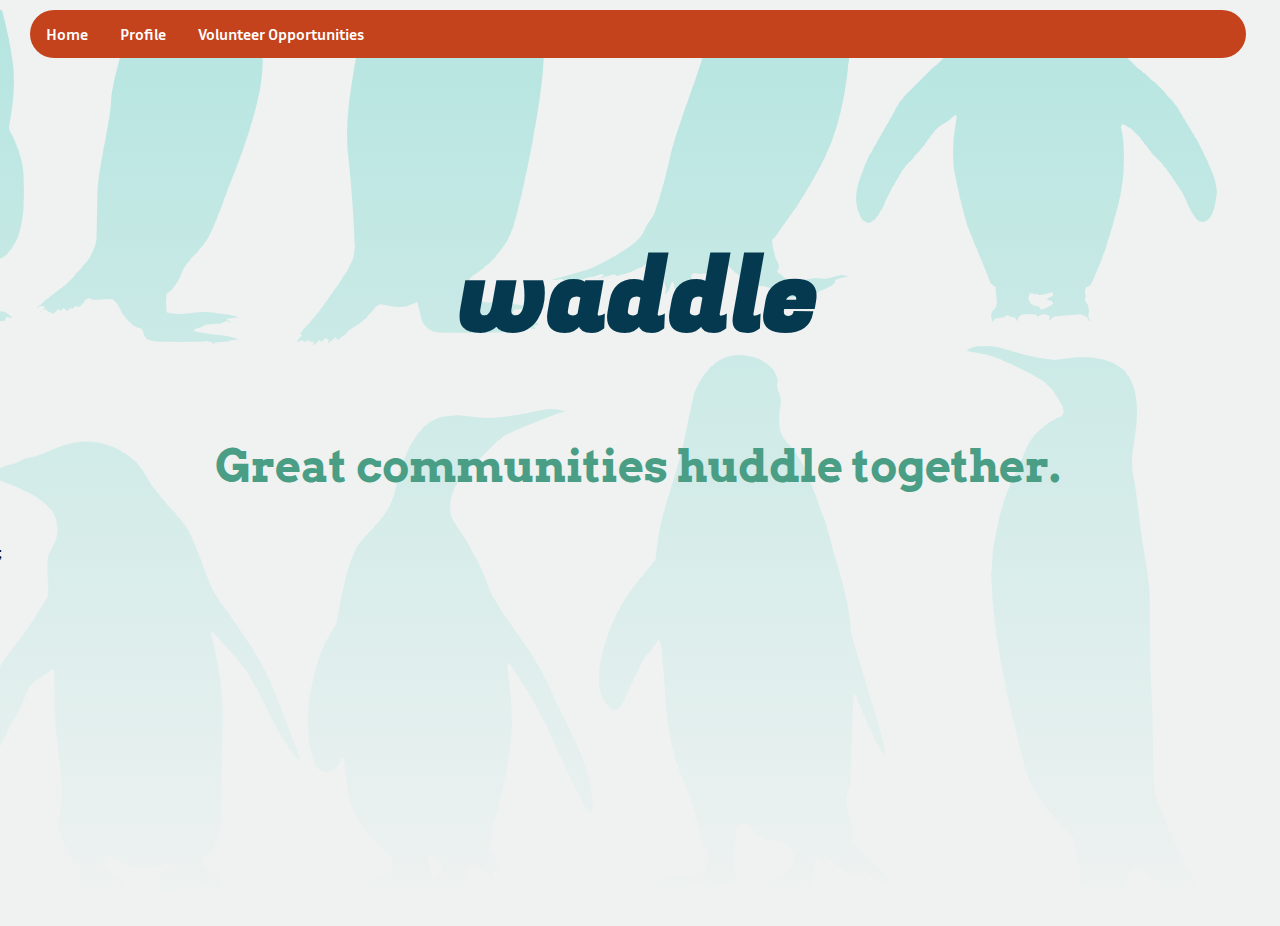
<file: index.html>
<!DOCTYPE html>
<html>
    <head>
        <meta charset="UTF-8">
        <link rel="stylesheet" href="index.css">
        <script src="index.js"></script>
        <script src="https://code.jquery.com/jquery-3.5.0.js"></script>
    </head>
    <body>
        <div class="penguin-bg">
            <div class="navbar">
                <a href="./index.html">Home</a>
                <a href="./profile.html">Profile</a>
        
                <div class="dropdown">
                    <button class="dropbtn">Volunteer Opportunities
                    <i class="fa fa-caret-down"></i>
                    </button>
                    <div class="dropdown-content">
                        <a href="./findOpportunities.html">Find A Volunteer Opportunity</a>
                        <a href="./addOpportunities.html">Create A Volunteer Opportunity</a>
                    </div>
                </div>
            </div>

            <div class="hello">
                <h1 id="web-name" class="waddle-logo">waddle</h1>
                <h2 id="blurb">Great communities huddle together.</h2>
            </div>;
        </div>


        <p id="one"></p>
        <p id="two"></p>
        <p id="three"></p>


    </body>
</html>
</file>
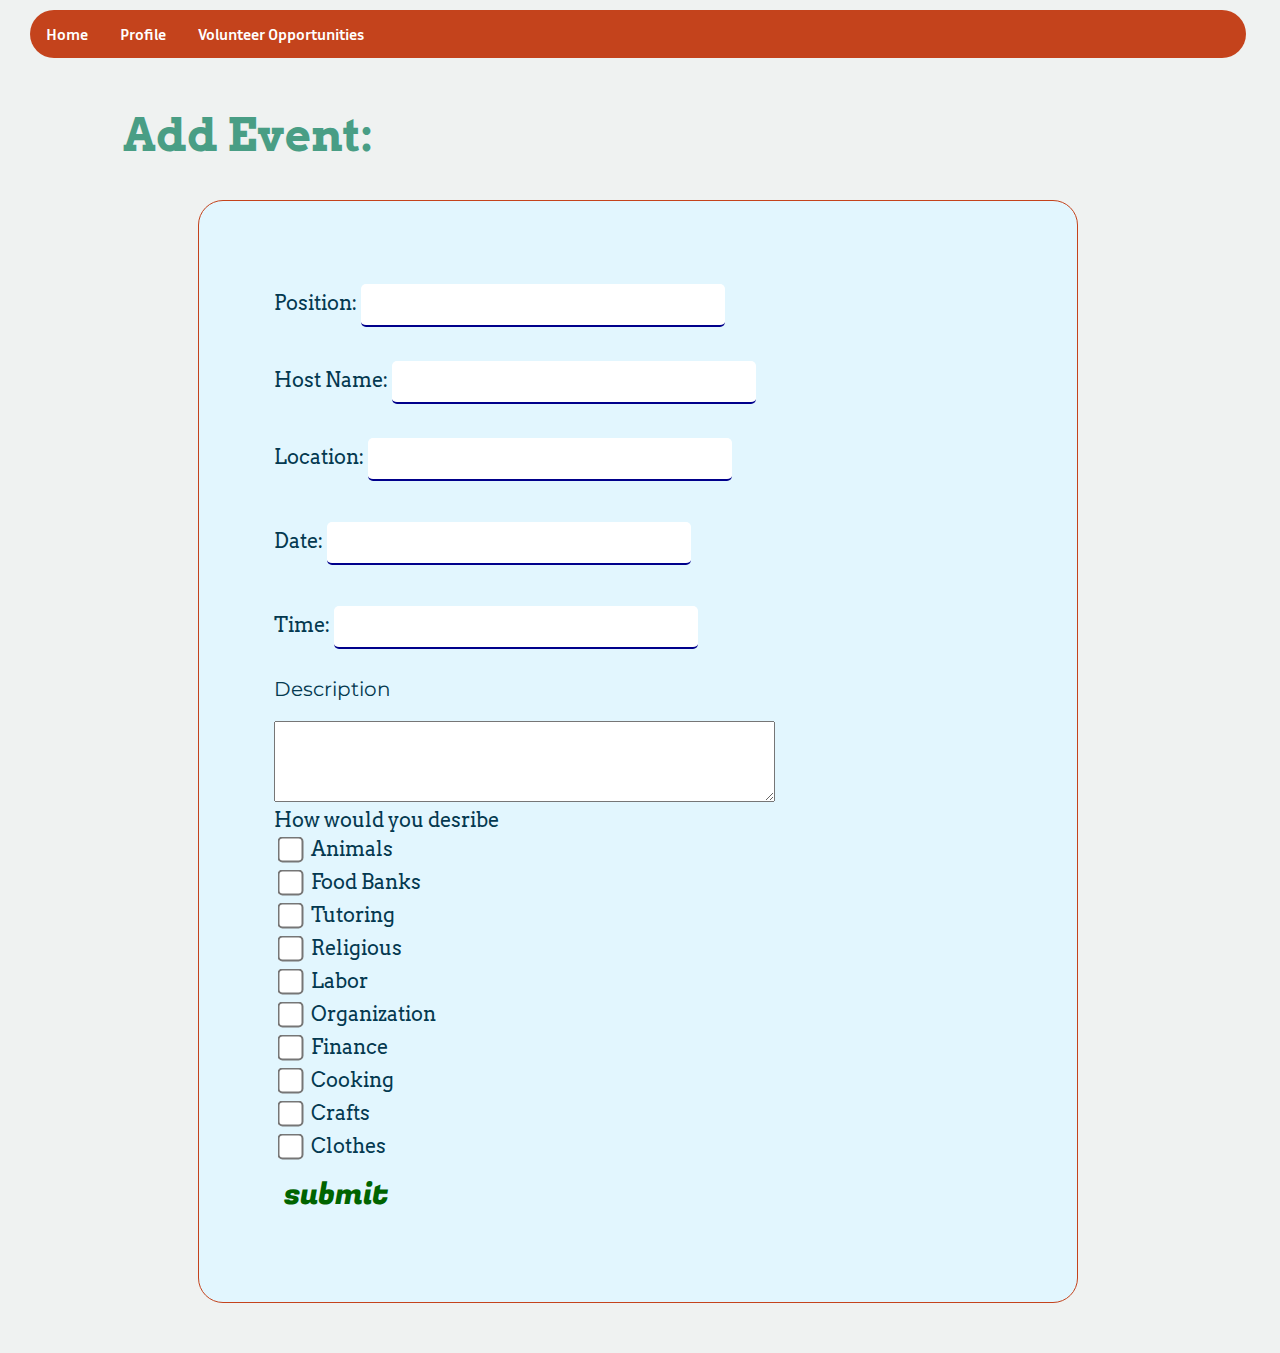
<file: addOpportunities.html>
<!DOCTYPE html>
<html>
    <head>
        <meta charset="UTF-8">
        <link rel="stylesheet" href="index.css">
        <script src="index.js"></script>
        <script src="https://code.jquery.com/jquery-3.5.0.js"></script>
    </head>
    <body>
        <div class="navbar">
            <a href="./index.html">Home</a>
            <a href="./profile.html">Profile</a>
      
            <div class="dropdown">
            <button class="dropbtn">Volunteer Opportunities
              <i class="fa fa-caret-down"></i>
            </button>
            <div class="dropdown-content">
                <a href="./findOpportunities.html">Find A Volunteer Opportunity</a>
                <a href="./addOpportunities.html">Create A Volunteer Opportunity</a>
            </div>
          </div>
        </div>

        <Title>Opportunties</Title>
            <div class="default-margin">

                <h2 class="page-title">Add Event:</h2>
                    <div class ="enter-info">
                        <label for = "position" > Position: </label>
                        <input type= "text" id = "position-name" name = "postion-input"></input> <br><br>
                        <label for = "Host" > Host Name: </label>
                        <input type= "text" id="host-name" name = "host-input"></input><br><br>
                        <label> Location: <label>
                        <input type ="text" id = "id-location" name = "location-input" ><br><br>
                    
                        <!-- <h5>Skills:</h5> // checkbox
                        <label id = " id-skills " ></label>
                        <input type = " text" id="skills-input"><br> -->
                
                        <label for = "Date" > Date: </label>
                        <input type="text" id = "date-input" name = "date-input"><br><br>
                        <label for = "Time" > Time:</label>
                        <input type = "text" id = "time-input" name = "time-input"><br>
                        <p>Description</p>
                        <textarea rows = "5" cols = "60" name = "description">
                        </textarea><br>

                        <label for = "interest" > How would you desribe </label> <br>
                        <input type = checkbox> Animals <br>
                        <input type = checkbox> Food Banks <br>
                        <input type = checkbox> Tutoring <br>
                        <input type = checkbox> Religious <br>
                        <input type = checkbox> Labor <br>
                        <input type = checkbox> Organization <br>
                        <input type = checkbox> Finance <br>
                        <input type = checkbox> Cooking <br>
                        <input type = checkbox> Crafts <br>
                        <input type = checkbox> Clothes <br>
                        <button id="submit-profile" class="submit-button" >submit</button>

                        
                    </div>
            </div>


    </body>
</html>
</file>
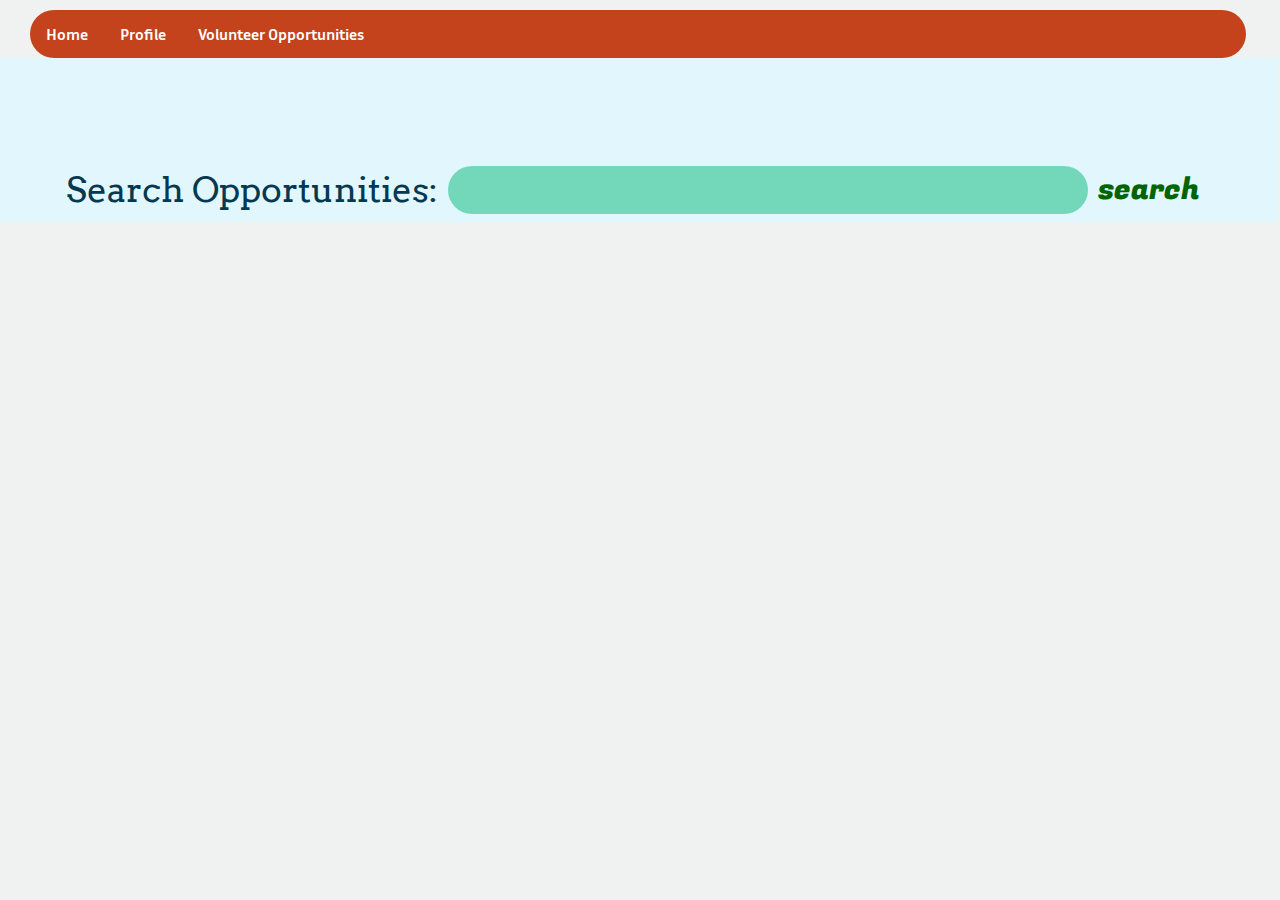
<file: findOpportunities.html>
<!DOCTYPE html>
<html>
    <head>
        <meta charset="UTF-8">
        <link rel="stylesheet" href="index.css">
        <script src="index.js"></script>
        <script src="https://code.jquery.com/jquery-3.5.0.js"></script>
    </head>
    <body>
      <div class="navbar">
          <a href="./index.html">Home</a>
          <a href="./profile.html">Profile</a>
    
          <div class="dropdown">
          <button class="dropbtn">Volunteer Opportunities
            <i class="fa fa-caret-down"></i>
          </button>
          <div class="dropdown-content">
              <a href="./findOpportunities.html">Find A Volunteer Opportunity</a>
              <a href="./addOpportunities.html">Create A Volunteer Opportunity</a>
          </div>
        </div>
      </div>
      
    <div class="search-section">
      <label for="search-input" id="search-label"> Search Opportunities: </label>
      <input type="text" id="searchBox">
      <button id="submit-button"  class="submit-button" onclick="searchByEventName()">search</button><br><br>

      <div id="search-intrests" class="find-intrests"></div>
      <!-- <input type="checkbox">test<br> -->
    </div>

    <div id="listing-container">
      <!-- <div class="opportunity-listing">
          <div class="listing-position">Position</div>
          <div class="listing-location">location</div>
          <div class="listing-host">Host</div>
          <div class="listing-time">time</div> 
          <div class="listing-date">date</div> 
          <div class="listing-skills">skills</div>
          <div class="listing-description">desc</div>
      </div> -->
    </div>

          

          
    </body>
</html>
</file>
<file: index.css>
/* Navbar container */
@import url('https://fonts.googleapis.com/css2?family=Fugaz+One&display=swap');
@import url('https://fonts.googleapis.com/css2?family=Arvo:ital,wght@0,400;0,700;1,400;1,700&display=swap');

@import url('https://fonts.googleapis.com/css2?family=Inria+Sans:ital,wght@0,300;0,400;1,300;1,400;1,700&display=swap');
@import url('https://fonts.googleapis.com/css2?family=Nunito:ital,wght@0,400;0,500;0,600;0,700;0,800;0,900;0,1000;1,400;1,500;1,600;1,700;1,800;1,900&display=swap');
@import url('https://fonts.googleapis.com/css2?family=Sono:wght@600&display=swap');

@import url('https://fonts.googleapis.com/css2?family=Montserrat:wght@300&display=swap');
@import url('https://fonts.googleapis.com/css2?family=Playfair+Display&display=swap');


body{
    background-color: #eff2f1;
    width: 100vw;
    overflow: auto;
    margin-left:-2px;
    margin-right:-2px;
    margin-top: 10px;
}
.navbar {
    overflow: hidden;
    background-color: rgb(196, 67, 28);
    border-radius: 25px;
    width: 95%;
    margin: auto;
  }
  
  /* Links inside the navbar */
  .navbar a {
    float: left;
    font-size: 16px;
    color: white;
    text-align: left;
    padding: 14px 16px;
    text-decoration: none;
    display: flex;
    flex-direction: row;
    justify-content: space-evenly;
    font-family: 'Inria Sans', sans-serif;
    font-weight: 700;

  }
  
  /* The dropdown container */
  .dropdown {
    float: none;
    overflow: hidden;
    font-family: 'Inria Sans', sans-serif;
    font-weight: 700;
  }
  
  /* Dropdown button */
  .dropdown .dropbtn {
    font-family: 'Inria Sans', sans-serif;
    font-weight: 700;
    font-size: 16px;
    border: none;
    outline: none;
    color: white;
    padding: 14px 16px;
    background-color: inherit;
    font-family: inherit; /* Important for vertical align on mobile phones */
    margin: 0; /* Important for vertical align on mobile phones */
  }
  
  /* Add a red background color to navbar links on hover */
  .navbar a:hover, .dropdown:hover .dropbtn {
    background-color: #69d3b3;
    color:rgb(4, 57, 80);
    transition: .3s;

  }
  
  /* Dropdown content (hidden by default) */
  .dropdown-content {
    display: none;
    position: absolute;
    background-color: #f9f9f9;
    min-width: 160px;
    box-shadow: 0px 8px 16px 0px rgba(0,0,0,0.2);
    z-index: 1;
    /* border-radius: 25px; */
  }
  
  /* Links inside the dropdown */
  .dropdown-content a {
    float: none;
    color: black;
    padding: 12px 16px;
    text-decoration: none;
    display: block;
    text-align: left;
  }
  
  /* Add a grey background color to dropdown links on hover */
  .dropdown-content a:hover {
    background-color: rgb(4, 57, 80);
    color: beige;
  }
  
  /* Show the dropdown menu on hover */
  .dropdown:hover .dropdown-content {
    display: block;
  }
  /*index.html*/
  .penguin-bg{
    background-image: linear-gradient(rgba(0, 0, 0, 0), #eff2f1), url("penguin-bg.png");
    height: 100vh;
    width: 100vw;
    background-position: right 600% bottom 20%;
  }
/* profile.html */
.hello{
    text-align: center;
    padding-top: 100px;
    
}
#blurb{
    margin:50px;
}
#loginRRR{
    color: rgb(0, 140, 255);
}
h1{
    font-size: 100px;
}
h2{
    color: #499e85;
    font-family: 'Arvo', serif;
    font-size: 45px;
}
h3{
    font-size: 32px;
    color: rgb(0, 163, 81);
}
p{

}
input[type=text] {
    width: 50%;
    padding: 12px 10px;
    margin: 8px 0;
    box-sizing: border-box;
    border: none;
    border-radius: 5px;
    border-bottom: 2px solid darkblue;
    font-size: 15px;
}
#searchBox {
    background-color: #73d8ba;
    width: 50%;
    padding: 12px 10px;
    margin: 8px 0;
    box-sizing: border-box;
    border: none;
    border-radius: 25px;
    font-size: 20px;
    color:rgb(3, 37, 52);
    font-family: 'Inria Sans', sans-serif;
    border: none;
}
#search-label{
    font-size: 35px;
    text-align: center;
}
.submit-button{
    background-color: rgba(0, 0, 0, 0);
    font-size: 30px;
    border: none;
    color: darkgreen;
    padding: 10px;
    text-align: center;
    text-decoration: none;
    display: inline-block;
    font-family: 'Fugaz One', cursive;
    transition: color 1s;

}
.submit-button:hover{
    color: yellowgreen;
}
.search-section{
    margin: auto;
    width: auto;
    padding-top: 100px;
    background-color: rgb(226, 246, 254);
    display: flex;
    align-items: center;
    justify-content: center;
}
input[type=checkbox]{
    font-size: 25px;
    font-family: 'Nunito', sans-serif;
    -ms-transform: scale(2); /* IE */
    -moz-transform: scale(2); /* FF */
    -webkit-transform: scale(2); /* Safari and Chrome */
    -o-transform: scale(2); /* Opera */
    transform: scale(2);
    padding: 10px;
    margin: 10px;

}
.waddle-logo{
    font-family: 'Fugaz One', cursive;
    color: rgb(4, 57, 80);
}
.sign-up{
    display: inline;
}
.login{
    display: inline;

}
/*profile*/
label{
    font-family: 'Arvo', serif;
    font-size: 20px;
    color:rgb(4, 57, 80);
}
.default-margin{
    margin: 50px 50px;
}
.page-title{
    padding-left: 75px;
}
.entries-subsection{
    padding-left: 50px;

}
.enter-info{
    margin: 0px 150px;
    background-color: rgb(226, 246, 254);
    padding: 75px;
    border-radius: 25px;
    border-style: solid;
    border-width: 1px;
    border-color: rgb(196, 67, 28);
}
/* findOpportunities */
/* listing-container{
    padding: 50px;
} */
.opportunity-listing{
    display:flex;
    flex-wrap: wrap;
    justify-content: space-between;
    background-color: whitesmoke;
    margin: 25px 50px;
    border-style: solid;
    border-color: #73d8ba;
    border-radius: 25px;
    padding: 0px;

}
.opportunity-listing:hover{
    display:flex;
    flex-wrap: wrap;
    justify-content: space-between;
    background-color: rgb(202, 237, 132);
    transition: .3s;
    margin: 25px 50px;
    border-style: solid;
    border-radius: 25px;
    padding: 20px;

}
.opportunity-listing > div {
    /* margin: 10px; */
    /* text-align: center; */
    line-height: auto;
}
.listing-position{
    color: #499e85;
    font-family: 'Arvo', serif;
    font-size: 45px;
    font-weight: 700;
    font-style: italic;
    width: 72%;
    font-size: 32px;
    text-align: left;
    margin: 20px 0px 3px 20px;
}
.listing-location{
    font-family: 'Inria Sans', sans-serif;
    width: 22%;
    color: rgb(196, 67, 28);
    font-size: 20px;
    margin: 20px 20px;
    text-align: right;
}
.listing-host{
    width: 72%;
    font-family: 'Nunito', sans-serif;
    font-size: 26px;
    font-weight: 600;
    margin-top: -10px;
    margin-left: 20px;
    color: navy;
    
}
.listing-time{
    font-family: 'Nunito', sans-serif;
    width: 12%;
    text-align: right;
    margin-right: 0px;

}
.listing-date{
    font-family: 'Nunito', sans-serif;
    width: 12%;
    text-align: left;
    margin-left: 0px;
}
.listing-skills{
    width: 100%;
    margin: 5px 3px 0px 20px;
    color: rgb(0, 140, 255);
    font-size: 18px;
    font-family: 'Sono', sans-serif;
}
.listing-description{
    font-family: 'Inria Sans', sans-serif;
    width:100%;
    margin: 0px 3px 20px 20px;

}
#searchBox{
    margin-left:10px;
}
#search{
    border: 0;
    transition: color 0.5s;
    margin-left: 10px
}

#search:hover{
    color: rgb(4, 57, 80);
}

#userName{
    margin: 0px;
    font-family: 'Montserrat', sans-serif;
}

#loggedIn h2{
    font-family: 'Playfair Display', serif;
    font-size: 25px;
    margin: 0px;
    margin-right:auto
}

#card{
    position:absolute;
    left: 50%;
    transform: translate(-50%);
    margin-top: 50px;
    border-radius: 50px;
    display: flex;
    flex-direction: column;
    align-items: center;
    background-image: linear-gradient(rgba(255, 255, 255, 0.7), rgba(255, 255, 255, 0.7)), url('./penguin-bg.png');
    box-shadow: 15px 25px 25px rgba(65, 65, 65, 0.266);
    padding: 100px 50px 100px 50px;
}

#card li, p{
    font-family: 'Montserrat', sans-serif;
    list-style-type: none;
}

#userInterest{
    border-left: 2px #73d8ba solid
}
</file>
